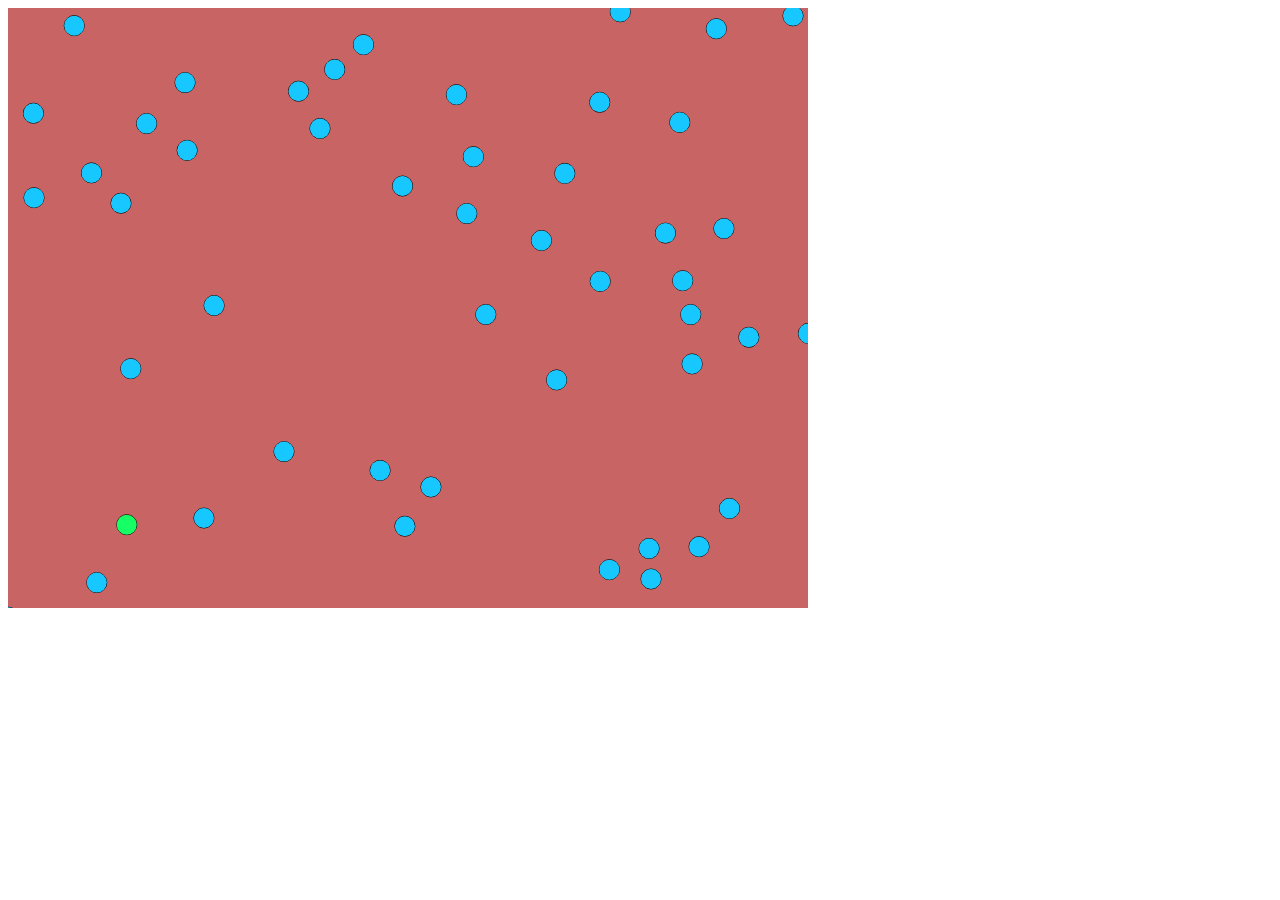
<file: attract n repulse/index.html>
<!DOCTYPE html>
<html>
  <head>
    <title>attract n repulse</title>
    <script src="main.js"></script>
    <script src="vector.js"></script>
    <script src="mover.js"></script>
  </head>

  <body>
    <div id = "wrapperDiv">
      <canvas id="cnv" width="800" height="600"></canvas>
    </div>

  </body>
</html>
</file>
